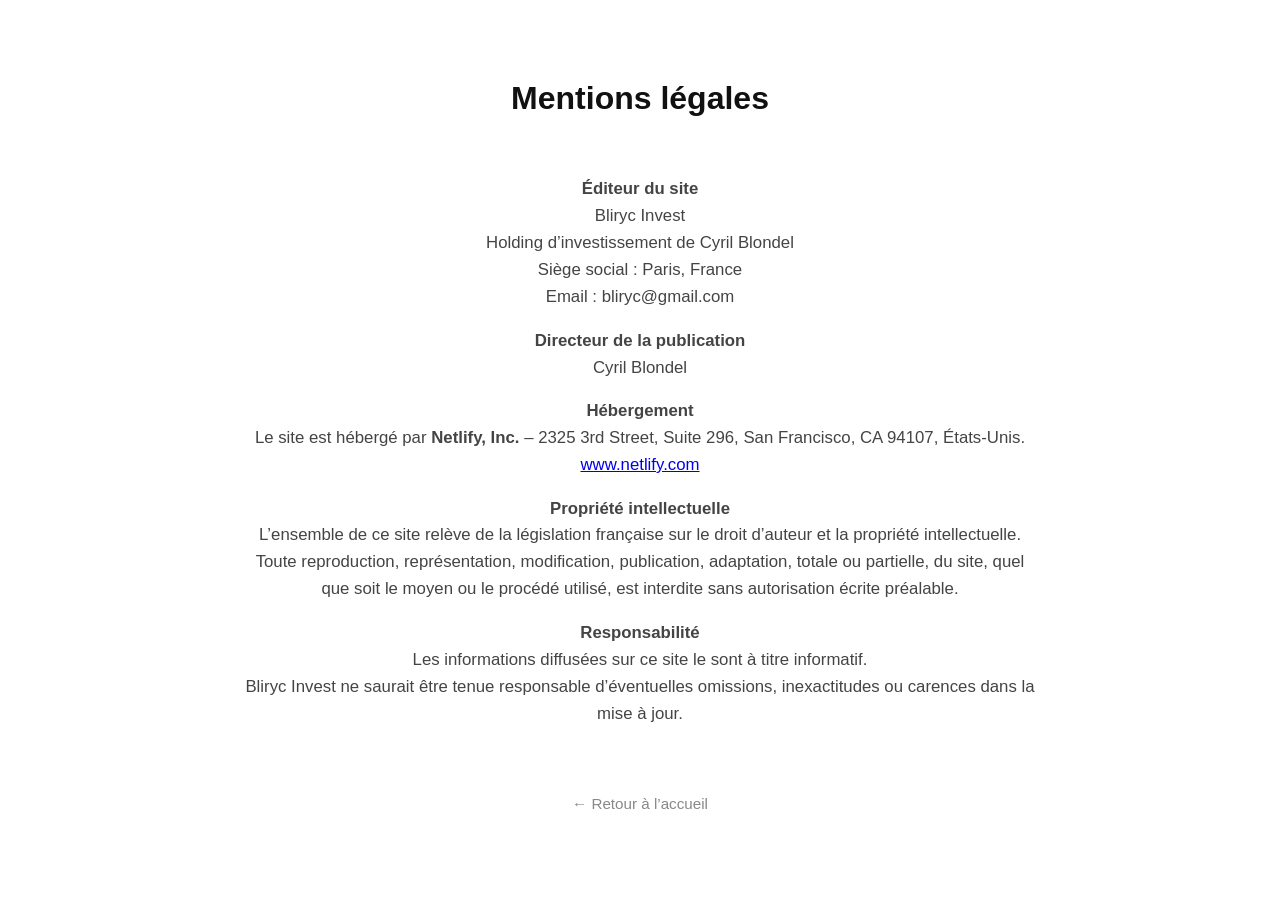
<file: mentions-legales.html>
<!DOCTYPE html>
<html lang="fr">
<head>
  <meta charset="UTF-8">
  <meta name="viewport" content="width=device-width, initial-scale=1.0">
  <title>Mentions légales — Bliryc Invest</title>
  <link rel="icon" type="image/svg+xml" href="favicon.svg">
  <link rel="stylesheet" href="style.css">
</head>
<body>
  <div class="container fade-in">
    <h1>Mentions légales</h1>
    <div class="texte">
      <p><strong>Éditeur du site</strong><br>Bliryc Invest<br>Holding d’investissement de Cyril Blondel<br>Siège social : Paris, France<br>Email : bliryc@gmail.com</p>
      <p><strong>Directeur de la publication</strong><br>Cyril Blondel</p>
      <p><strong>Hébergement</strong><br>Le site est hébergé par <strong>Netlify, Inc.</strong> – 2325 3rd Street, Suite 296, San Francisco, CA 94107, États-Unis.<br><a href="https://www.netlify.com" target="_blank">www.netlify.com</a></p>
      <p><strong>Propriété intellectuelle</strong><br>L’ensemble de ce site relève de la législation française sur le droit d’auteur et la propriété intellectuelle.<br>Toute reproduction, représentation, modification, publication, adaptation, totale ou partielle, du site, quel que soit le moyen ou le procédé utilisé, est interdite sans autorisation écrite préalable.</p>
      <p><strong>Responsabilité</strong><br>Les informations diffusées sur ce site le sont à titre informatif.<br>Bliryc Invest ne saurait être tenue responsable d’éventuelles omissions, inexactitudes ou carences dans la mise à jour.</p>
    </div>
    <a href="index.html" class="retour">← Retour à l’accueil</a>
  </div>
</body>
</html>
</file>
<file: style.css>
html, body {
  margin: 0;
  padding: 0;
  height: 100%;
  width: 100%;
  font-family: -apple-system, SF Pro Display, Helvetica Neue, Arial, sans-serif;
  background-color: #ffffff;
  color: #111;
  display: flex;
  justify-content: center;
  align-items: flex-start;
  text-align: center;
  overflow-y: auto;
}
.container {
  display: flex;
  flex-direction: column;
  align-items: center;
  gap: 1.3rem;
  padding: 2rem;
  max-width: 1000px;
  min-height: 90vh;
  margin-top: 3vh;
  opacity: 0;
  animation: fadeIn 1.2s ease-in-out forwards;
}
.logo { width: 320px; height: auto; }
.texte { max-width: 800px; }
.texte p {
  font-size: 1.05rem;
  font-weight: 300;
  color: #444;
  line-height: 1.6;
  margin-bottom: 0.9rem;
}
.domaines-grid {
  display: grid;
  grid-template-columns: repeat(3, 1fr);
  gap: 1rem;
  margin-top: 1.5rem;
}
@media (max-width: 768px) {
  .domaines-grid { grid-template-columns: 1fr; }
}
.domaine {
  background: #f9f9f9;
  border-radius: 16px;
  padding: 1.2rem 0.8rem;
  box-shadow: 0 1px 4px rgba(0, 0, 0, 0.03);
  opacity: 0;
  transform: translateY(20px);
  animation: fadeUp 0.8s ease-out forwards;
}
.domaine h3 {
  font-weight: 500;
  margin-bottom: 0.3rem;
}
.domaine p {
  font-size: 0.9rem;
  color: #555;
}
.emoji {
  font-size: 1.8rem;
  margin-bottom: 0.4rem;
}
.btn-contact {
  display: inline-block;
  background-color: #007aff;
  color: #fff;
  font-weight: 500;
  padding: 0.7rem 2rem;
  border-radius: 40px;
  text-decoration: none;
  font-size: 1rem;
  transition: background-color 0.3s ease, transform 0.2s ease;
  opacity: 0;
  animation: fadeZoom 1s ease-out 1.5s forwards;
}
.btn-contact:hover { background-color: #005bbb; transform: scale(1.03); }
.footer {
  font-size: 0.9rem;
  color: #888;
  margin-top: 2rem;
}
.footer a { color: #888; text-decoration: none; }
.footer a:hover { color: #555; }
.retour {
  margin-top: 2rem;
  font-size: 0.95rem;
  color: #888;
  text-decoration: none;
}
.retour:hover { color: #555; }
@keyframes fadeIn { from {opacity: 0;} to {opacity: 1;} }
@keyframes fadeUp { from {opacity: 0; transform: translateY(20px);} to {opacity: 1; transform: translateY(0);} }
@keyframes fadeZoom { from {opacity: 0; transform: scale(0.95);} to {opacity: 1; transform: scale(1);} }
.delay-1 {animation-delay: 0.8s;}
.delay-2 {animation-delay: 1s;}
.delay-3 {animation-delay: 1.2s;}
</file>
